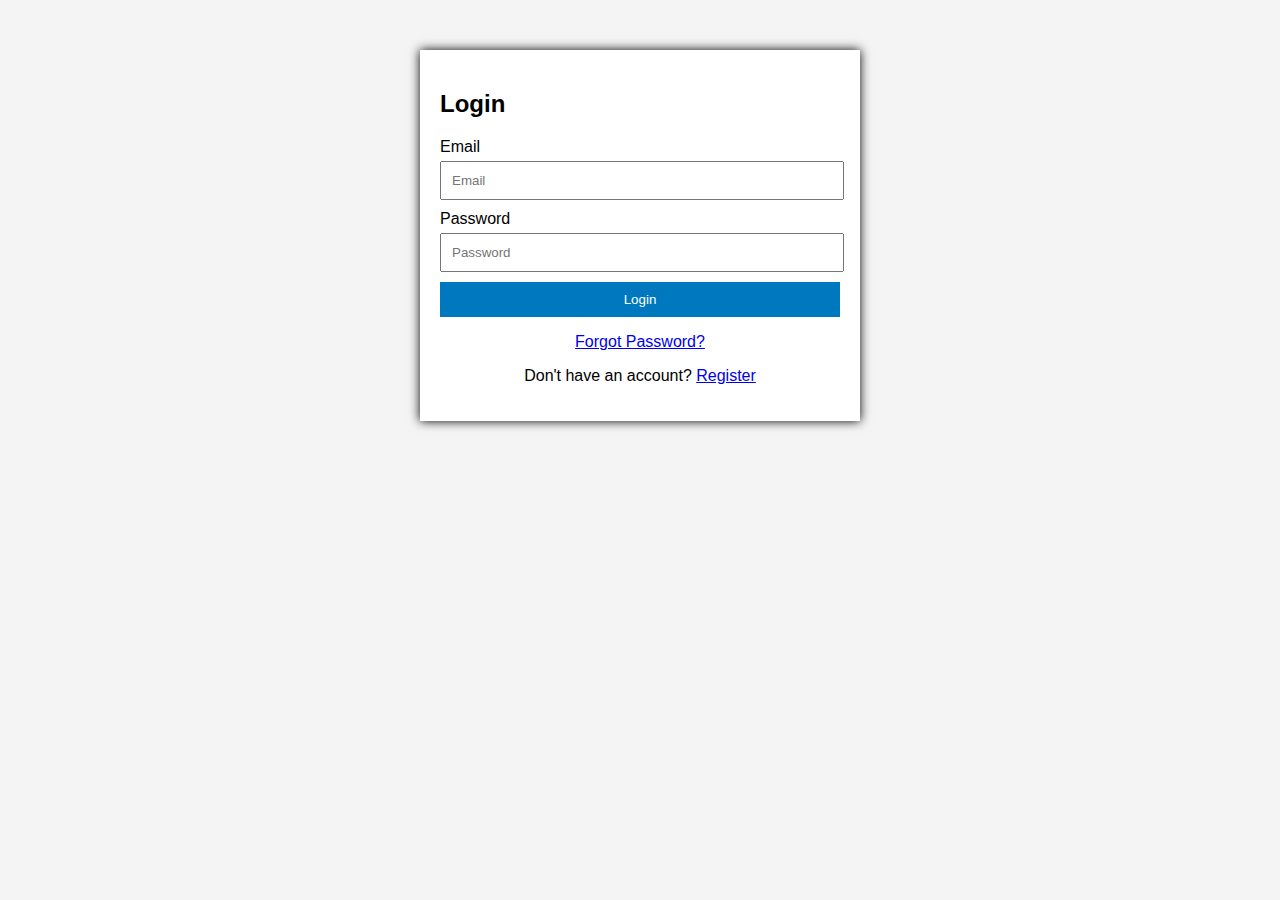
<file: public/index.html>
<!DOCTYPE html>
<html lang="en">
<head>
    <meta charset="UTF-8">
    <meta name="viewport" content="width=device-width, initial-scale=1.0">
    <title> Authentication App</title>
    <link rel="stylesheet" href="style.css">
</head>
<body>
    <div id="app"></div>
    <script src="script.js"></script>   
</body>
</html>
</file>
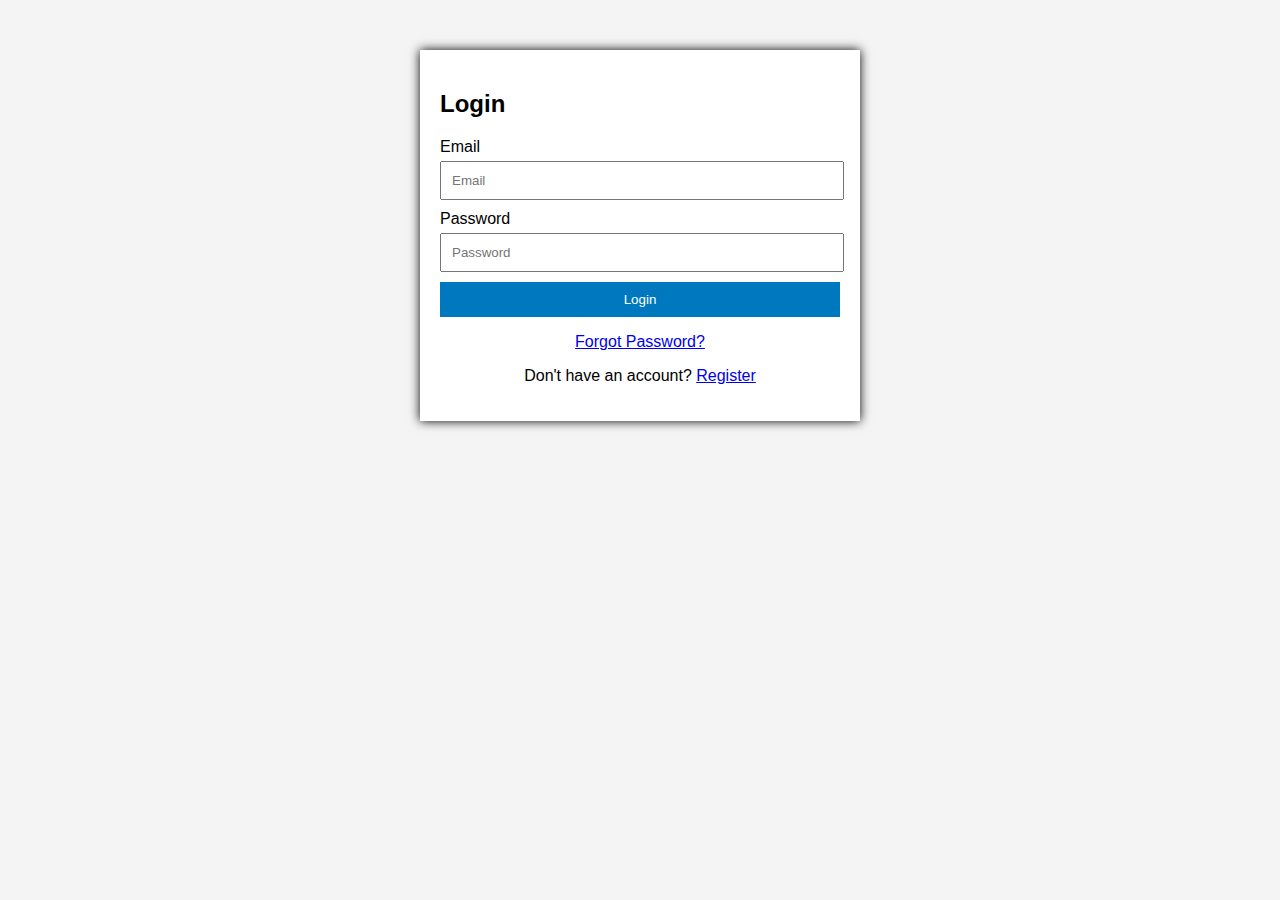
<file: public/reset.html>
<!DOCTYPE html>
<html lang="en">
<head>
    <meta charset="UTF-8">
    <meta name="viewport" content="width=device-width, initial-scale=1.0">
    <title>Reset Password</title>
    <link rel="stylesheet" href="style.css">
</head>
<body>
    <div id="app"></div>
    <script src="script.js"></script>
</body>
</html>
</file>
<file: public/style.css>
body {
    font-family: Arial, sans-serif;
    background-color: #f4f4f4;
    margin: 0;
    padding: 0;
}

.container {
    max-width: 400px;
    margin: 50px auto;
    padding: 20px;
    background: #fff;
    box-shadow: 0 0 10px rgba(0, 0, 0.1);
}

h2 {
    margin-bottom: 20px;
}

label {
    display: block;
    margin-bottom: 5px;
}

input[type="text"], input[type="email"], input[type="password"] {
    width: calc(100% - 20px);
    padding: 10px;
    margin-bottom: 10px;
}

button {
    width: 100%;
    padding: 10px;
    background: #0078BF;
    color: #fff;
    border: none;
    cursor: pointer;
}

button:hover {
    background: #0056b3;
}

p {
    text-align: center;
}

p.message {
    color: red;
}
</file>
